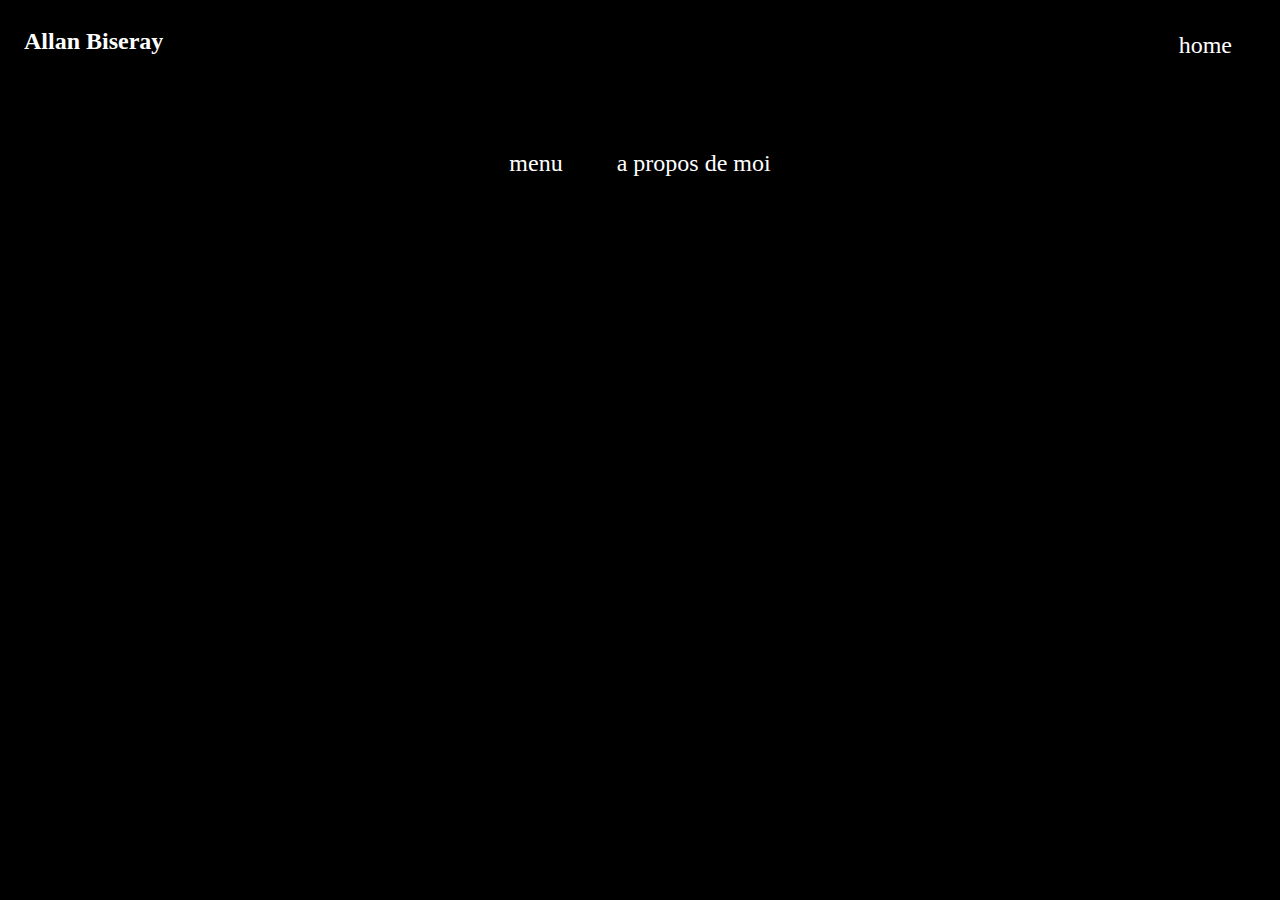
<file: html/collection.html>
<!DOCTYPE html>
<html lang="fr">

<head>
    <meta charset="UTF-8">
    <meta http-equiv="X-UA-Compatible" content="IE=edge">
    <meta name="viewport" content="width=device-width, initial-scale=1.0">

    <script src="../js/collection.js" defer></script>
    <link rel="stylesheet" href="../css/collection.css">
   
    <title>Document</title>
</head>

<body>

    <div class="loader"> 
        <div class="line1"></div>
        <div class="line2"></div>
        <div class="line3"></div>
    </div>
<header>
    <div class="Presentation">

        <h2>Allan Biseray </h2>
    </div>

    <div class="lineMenu">
        <button id="buttonNav" onclick="toggleMenu()">
            <div class="lineone"></div>
            <div class="linetwo"></div>
            <div class="linethird"></div>
        </button>
    </div>




    <nav id="menu" class="menu-hidden">
        <ul>
            <li>
                <a href="../index.html">home </a>
            </li>
          

        </ul>
    </nav>

</header>
    <main>
       <h1 class="titleCollection">  </h1> 
        <div id="collectionImg"> </div>
    </main>
<footer>
    <nav>
        <ul>
            <li>
                <a href="../index.html">menu </a>
            </li>
            <li>
                <a href="">a propos de moi </a>
            </li>

        </ul>
    </nav>
</footer>
</body>

</html>
</file>
<file: css/collection.css>
body {
    background-color: rgb(0, 0, 0);
}

h2 {
    color: white;
}

header {
    padding-left: 1em;
    padding-right: 1em;
    display: flex;
    justify-content: center;
    align-items: flex-start;
    justify-content: space-between;
}


main {
    position: relative;
    width: 100%;
    display: flex;
    justify-content: center;
    flex-direction: column;
    align-items: center;



}


.imgSize {
    width: 100%;
    height: 700px;
}

li {
    display: inline-block;
    margin: 1em;
}

ul {
    margin: 0em;
    padding: 0em;

}

a {
    text-decoration: none;
    color: rgb(255, 255, 255);
}

nav {
    font-size: 1.5em;
}

.Presentation {
    text-align: center;
}



.imgPosition {
    padding: 1em;
}

footer {
    display: flex;
    justify-content: center;

}

.lineMenu {
    display: none;
}

#collectionImg {
    max-width: 1200px;
    justify-content: center;
    display: flex;
    flex-wrap: wrap;
    align-items: center;
    gap: 4em;

}


@media screen and (max-width: 1000px) {

    header nav {
        display: none;
    }

    header {
        justify-content: center;
        align-items: center;
    }


    .lineMenu {
        display: flex;
        flex-direction: column;
        position: absolute;
        top: 1;
        right: 0;
        margin-right: 2em;


    }

    .lineone {
        z-index: 333;
        position: absolute;
        background-color: aliceblue;
        width: 20px;
        top: 0px;
        height: 2px;
        transform: rotate(0deg);
    }

    .linethird {
        position: absolute;
        background-color: aliceblue;
        width: 20px;
        top: -4px;
        height: 2px;
        transform: rotate(0deg);
    }

    .linetwo {
        position: absolute;
        background-color: aliceblue;
        width: 20px;
        top: 4px;
        height: 2px;
        transform: rotate(0deg);

    }





    .imgSize {
        width: 100%;
        height: auto;
    }


    #buttonNav {
        background-color: rgba(3, 3, 3, 0);
        border: none;
        z-index: 1;
    }

    #menu {
        overflow: hidden;
    }

    .menu-hidden {
        display: none;

    }

    .menu-visible {
        background-color: aliceblue;
        width: 100%;
        padding-right: 2%;
        padding-left: 2%;
        z-index: 233;
        position: absolute;
        display: FLEX;
        justify-content: center;
        margin-top: 5em;

        animation: fade-in 0.5s forwards;

    }

    @keyframes fade-in {
        from {
            opacity: 0;
            height: 0%;
        }

        to {
            opacity: 1;
            height: 100%;
        }
    }

    header {
        position: relative;
    }

    main {
        position: relative;
        width: 100%;
        display: flex;
        justify-content: center;
        flex-direction: column;
        align-items: center;

    }


    .menu-visible ul li a {
        color: #000000;
    }

    .button-active .linethird {
        top: 0px;
        transform: rotate(-45deg);
        transition: all 1s ease,
    }

    .button-active .linetwo {
        opacity: 0;

    }

    .button-active .lineone {
        top: 0px;
        transform: rotate(45deg);
        transition: all 1s ease,
    }

    .imgPosition {
        padding: 0.5em 0em 0.5em 0em;
    }

    #collectionImg {
        margin-top: 3em;
        gap: 0em;

    }

    h1 {
        color: white;
    }

    .loader {
        width: 100%;
        height: 100%;
        gap: 1em;
        position: absolute;
        display: flex;
        justify-content: center;
        align-items: center;
        margin: -1em;
        padding: 1em;
        position: fixed;
        animation: loader 2s ease;

    }

    @keyframes loader {
        0% {
            background-color: rgb(27, 27, 27);
            z-index: 333;
        }

        90% {
            background-color: rgb(27, 27, 27);
            z-index: 333;
        }

        100% {
            background-color: rgba(255, 255, 255, 0);
            z-index: -232;
        }

    }

    .line1 {
        width: 20px;
        height: 20px;

        z-index: -333;
        animation: pointLoader 1.9s linear;
        animation-delay: 0s;

    }

    .line2 {

        width: 20px;
        height: 20px;

        z-index: -333;
        animation: pointLoader 1.7s linear;
        animation-delay: 0.2s;

    }

    .line3 {

        width: 20px;
        height: 20px;

        z-index: -333;
        animation: pointLoader 1.6s linear;
        animation-delay: 0.3s;
    }

    @keyframes pointLoader {



        0% {
            background-color: rgb(255, 255, 255);
            z-index: 333;
            margin-top: -4em;


        }

        30% {
            margin-top: 0em;

        }


                  80% {
                      margin-top: -4em;
        
                  }



        100% {
            background-color: rgb(255, 255, 255);
            z-index: -333;

        }
    }

}
</file>
